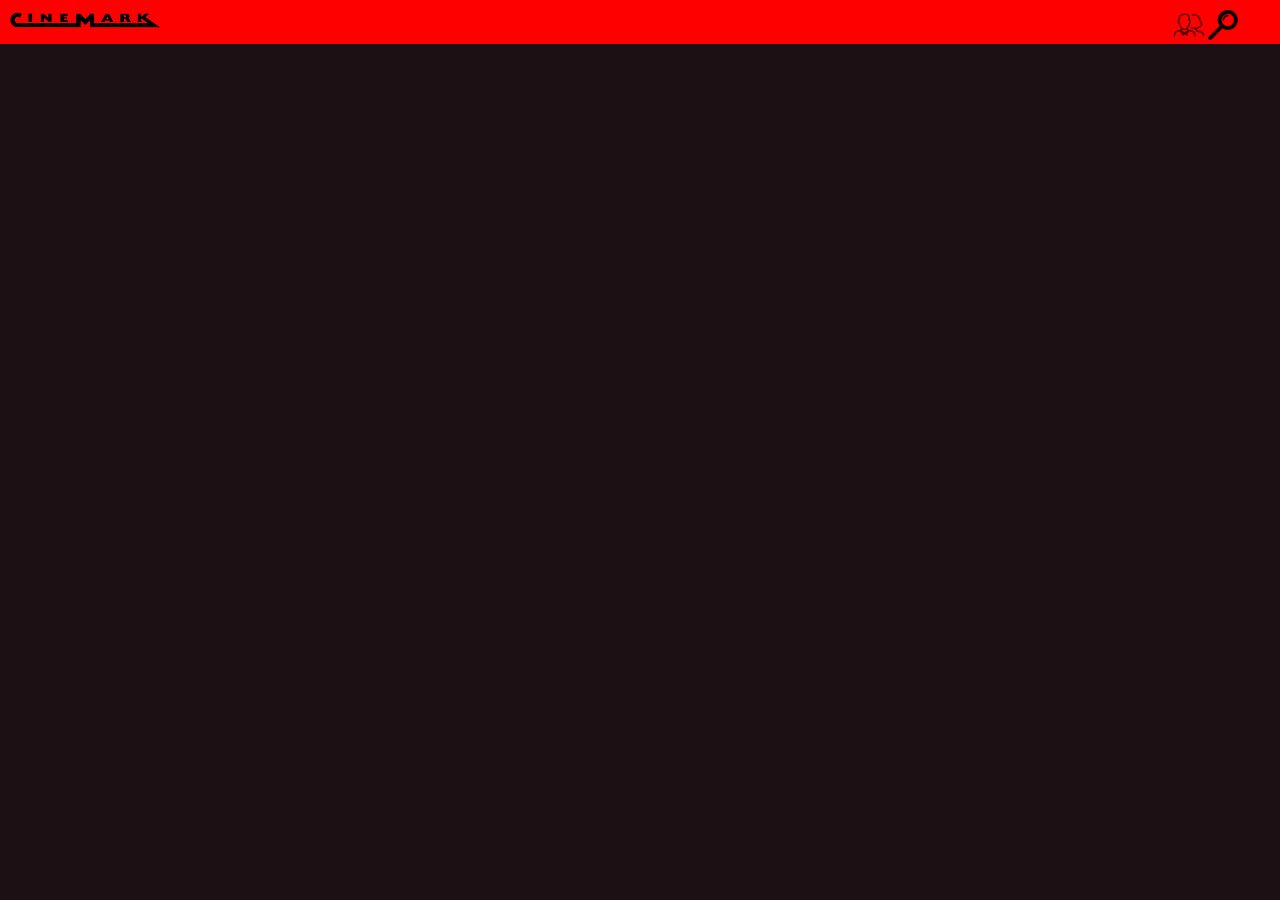
<file: cinemark/index.html>
<!DOCTYPE html>
<html>
  <head>
    <meta charset="utf-8">
    <title></title>
    <link rel="stylesheet" href="css/estilo.css"/>
  </head>
  <body>
   <header>
 <img id="logo" src="img/cinemark.png"/>
 <img id="icone1" src="img/iconeUsuario.png"/>
 <img id="icone" src="img/iconePesquisa.png"/>
   </header>
 </body>
 </html>
</file>
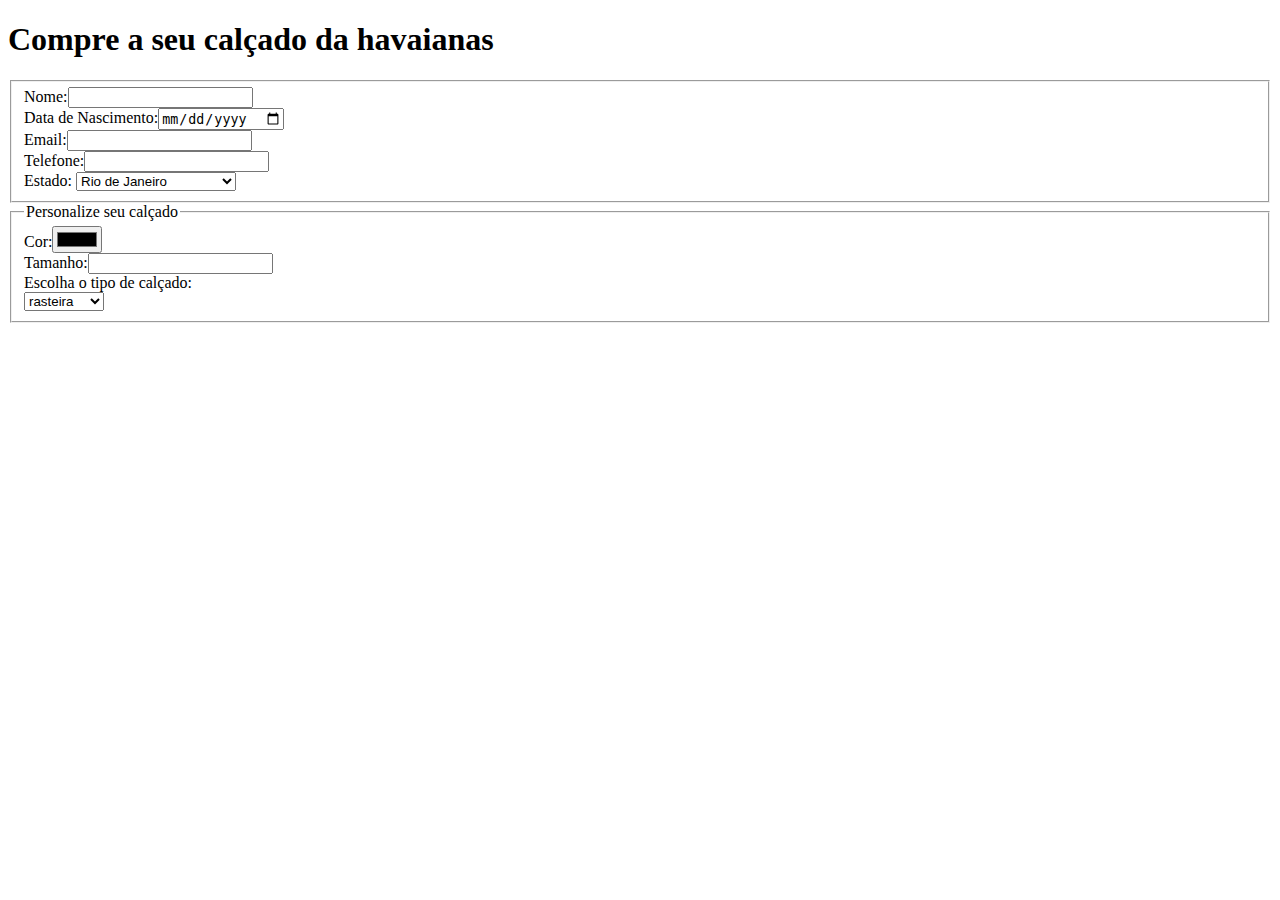
<file: projeto formulários/index.html>
<!DOCTYPE html>
<html>
  <head>
    <meta charset="utf-8">
    <title></title>
  </head>
  <body>
    <h1>Compre a seu calçado da havaianas</h1>
    <fieldset>
    <form><!-- Formulario -->
    	<label for="nome">Nome:</label><input type="text" id="nome"><br>
      <label for="data">Data de Nascimento:</label><input type="date" id="data"><br>
      <label for="email">Email:</label><input type="email" id="email"><br>
	<label for="tel">Telefone:</label><input type="text" id="tel"><br>
  <label for="Estado">Estado:</label>
            <select>
                <optgroup label="Região Sudeste">
                  <option value="RJ">Rio de Janeiro</option>
                  <option value="SP">São Paulo</option>
                  <option value="MG">Minas Gerais</option>
                  <option value="ES">Espirito Santo</option>

               </optgroup>
                <optgroup label="Região Sul">
                  <option value="RS">Rio Grande do Sul</option>
                  <option value="Paraná">Paraná</option>
                  <option value="SC">Santa Catarina</option>
                  <optgroup label="Centro-Oeste">
                    <option value="MT">Mato Grosso</option>
                    <option value="MS">Mato Grosso do Sul</option>
                    <option value="GO">Goiás</option>
                      <optgroup label="Nordeste">
                          <option value="MA">Maranhão</option>
                          <option value="PI">Piauí</option>
                          <option value="CE">Ceará</option>
                          <option value="RN">Rio Grande do Norte</option>
                          <option value="PE">Pernambuco</option>
                          <option value="PB">Paraíba</option>
                          <option value="SE">Sergipe</option>
                          <option value="AL">Alagoas</option>
                          <option value="BA">Bahia</option>
                          <optgroup label="Região Norte">
                            <option value="AM">Amazonas</option>
                            <option value="RR">Roraima</option>
                            <option value="AP">Amapá</option>
                            <option value="PA">Para</option>
                            <option value="TO">Tocantins</option>
                            <option value="RO">Rondônia</option>
                            <option value="AC">Acre</option>



                </optgroup>
            </select>
    </form>
</fieldset>
    </form>
    </fieldset>
    <fieldset>
	<legend>Personalize seu calçado</legend>
  <label for="cor">Cor:</label><input type="color" id="cor"/><br>
  <label for="tamanho">Tamanho:</label><input type="number" id="tamanho"/><br>
	<label for="opcoes">Escolha o tipo de calçado:</label><br>
		<select id="opcoes" >
			<option>rasteira</option>
			<option>tênis</option>
			<option>sapatênis</option>
      <option>all star</option>
		</select>



</fieldset>
  </form>
  </body>
</html>
</file>
<file: cinemark/css/estilo.css>
@charset "UTF-8";
*{
  margin:0;
  padding:0;
}
Header{
  background-color: #FF0000;
}
#logo{
  width:150px;
  margin:10px;
}
#icone1{
width: 30px;
margin-left: 1000px;
}
#icone{
  width:30px;
}
body{
  background-color: #1D1014;
}
</file>
